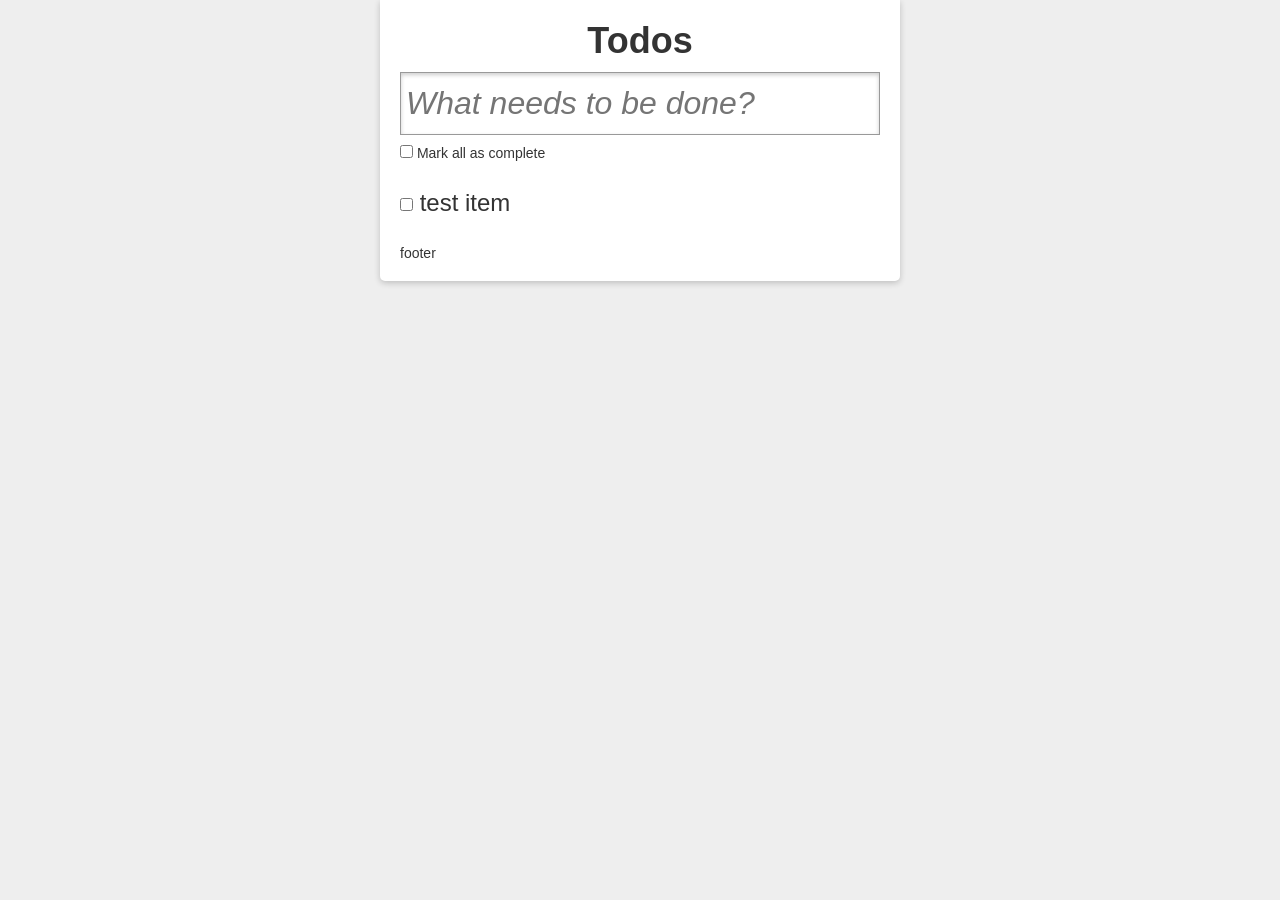
<file: WebContent/todo/index.html>
<!DOCTYPE html>
<html>
<head>
    <meta charset="utf8">
    <title>TODO Application</title>
    <link rel="stylesheet" href="css/all.css">
    <script data-main="js/main.js" src="js/libs/require.js"></script>
</head>
<body>
    <div id="todoapp">
        <div id="content">
            content
        </div>
        <footer>
            footer
        </footer>
        
    </div>
</body>
</html>
</file>
<file: WebContent/todo/css/all.css>
@IMPORT "todo.css";
@IMPORT "header.css";
@IMPORT "list.css";
</file>
